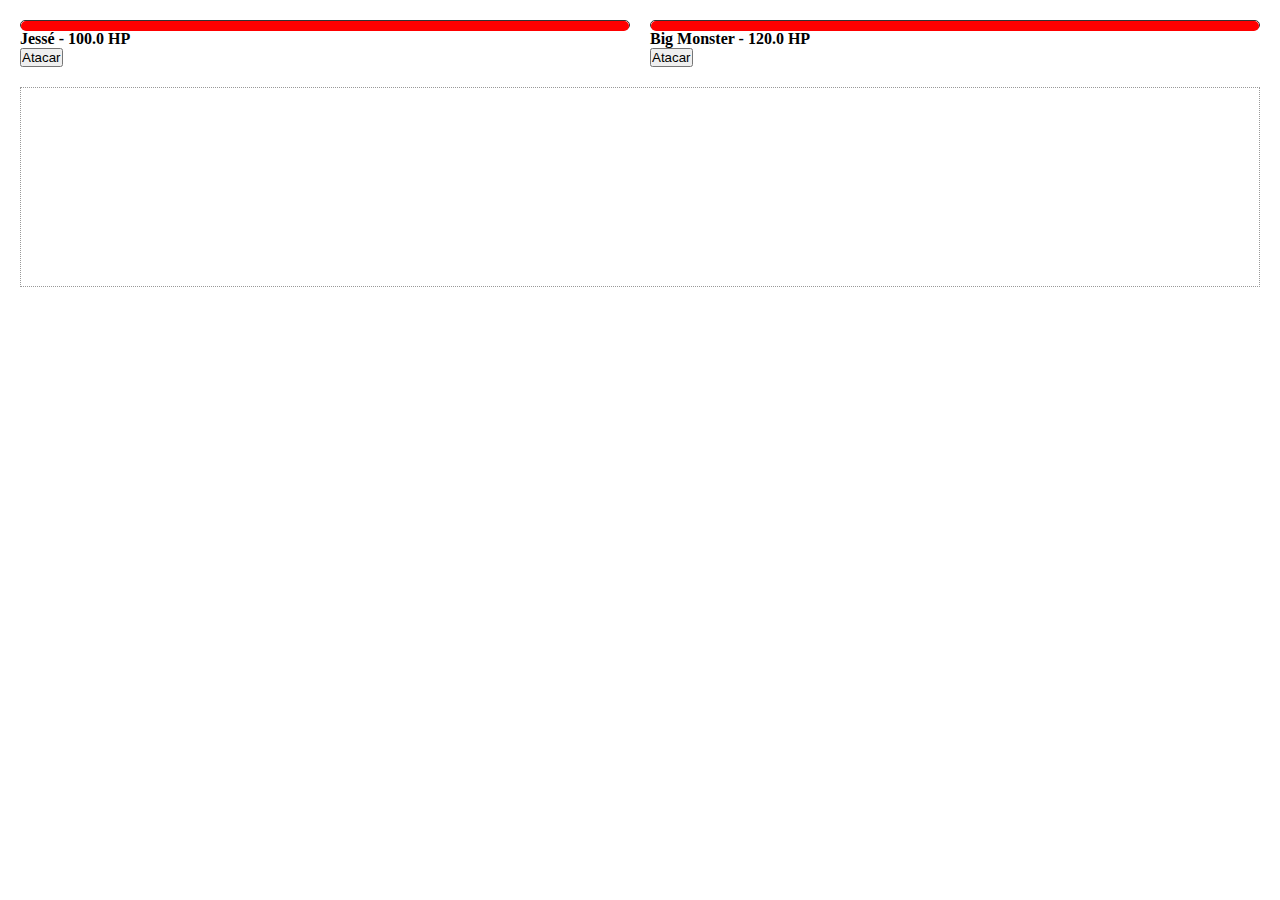
<file: index.html>
<!DOCTYPE html>
<html lang="en">
  <head>
    <meta charset="UTF-8" />
    <meta name="viewport" content="width=device-width, initial-scale=1.0" />
    <link rel="stylesheet" href="./assets/style.css" />

    <link
      rel="shortcut icon"
      href="assets/images/luta.png,,"
      type="image/x-icon"
    />

    <title>Projeto Lutador</title>
  </head>
  <body>
    <div class="fightarea">
      <div id="char">
        <div class="lifebar">
          <div class="bar" style="width: 10%"></div>
        </div>
        <strong class="name">---</strong>
        <div>
          <button class="attackButton">Atacar</button>
        </div>
      </div>
      <div id="monster">
        <div class="lifebar">
          <div class="bar" style="width: 10%"></div>
        </div>
        <strong class="name">---</strong>
        <div>
          <button class="attackButton">Atacar</button>
        </div>
      </div>
    </div>

    <ul class="log"></ul>

    <script src="assets/function.js"></script>
    <script src="assets/script.js"></script>
  </body>
</html>
</file>
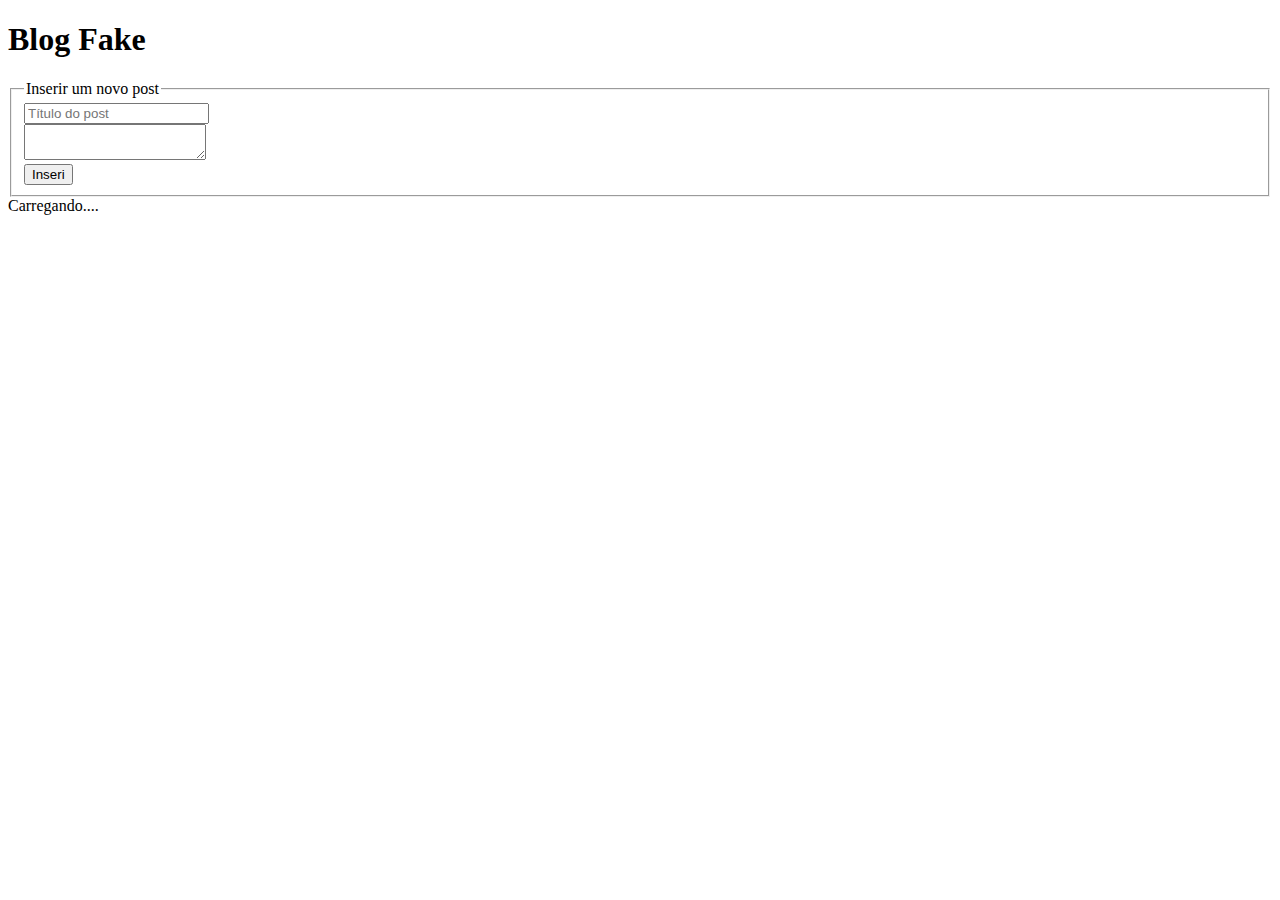
<file: Requisições/index.html>
<!DOCTYPE html>
<html lang="en">
  <head>
    <meta charset="UTF-8" />
    <meta name="viewport" content="width=device-width, initial-scale=1.0" />
    <title>Requisições JS</title>
  </head>
  <body>
    <h1>Blog Fake</h1>

    <fieldset>
      <legend>Inserir um novo post</legend>
      <div>
        <input placeholder="Título do post" id="titleField" />
      </div>
      <div>
        <textarea id="bodyField"></textarea>
      </div>
      <div>
        <button id="insertButton">Inseri</button>
      </div>
    </fieldset>

    <div class="posts"></div>
    <script src="script.js"></script>
  </body>
</html>
</file>
<file: assets/style.css>
* {
  margin: 0;
  padding: 0;
  box-sizing: border-box;
}

.fightarea {
  margin: 20px;
  display: flex;
  gap: 20px;
}

#char,
#monster {
  flex: 1;
}

.lifebar {
  height: 10px;
  border: 1px solid #333;
  border-radius: 5px;
}

.lifebar .bar {
  height: inherit;
  background-color: red;
  border-radius: 5px;
}

.log {
  margin: 20px;
  border: 1px dotted #999;
  height: 200px;
  overflow-y: scroll;
}
</file>
